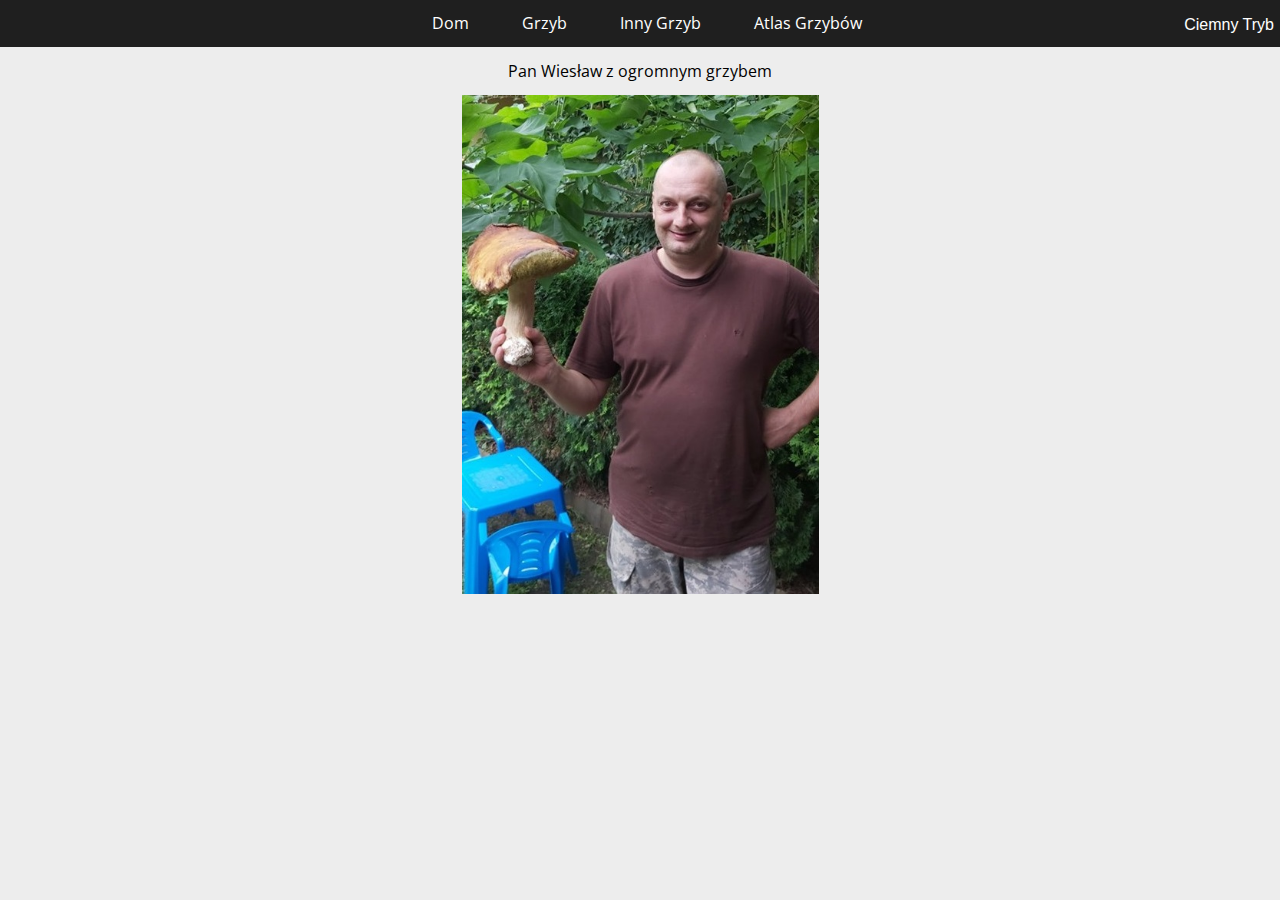
<file: grzyb1.html>
<html>
	<head>
        <meta charset="utf-8">
		<title>Grzyb</title>
		<link href="styles\style.css" rel="stylesheet" type="text/css">
		<link href="https://fonts.googleapis.com/css2?family=Be+Vietnam+Pro:wght@200&family=Open+Sans&display=swap" rel="stylesheet type=text/css">
		<link rel="shortcut icon" href="images/ikona.png" />
	</head>
	<body>
		<ul class=nav>
			<li><a href="index.html">Dom</a></li>
			<li><a href="grzyb1.html">Grzyb</a></li>
			<li><a href="grzyb2.html">Inny Grzyb</a></li>
			<li><a href="atlas.html">Atlas Grzybów</a></li>
			<button style="float:right" class="button" onclick="myFunction()">Ciemny Tryb</button>
		</ul>
		<p>Pan Wiesław z ogromnym grzybem</p>
		<img src="images\grzyb.jpg" width="357" height="499">
		<script>
			function myFunction() {
			var element = document.body;
			element.classList.toggle("dark-mode");
			}
		</script>
	</body>
</html>
</file>
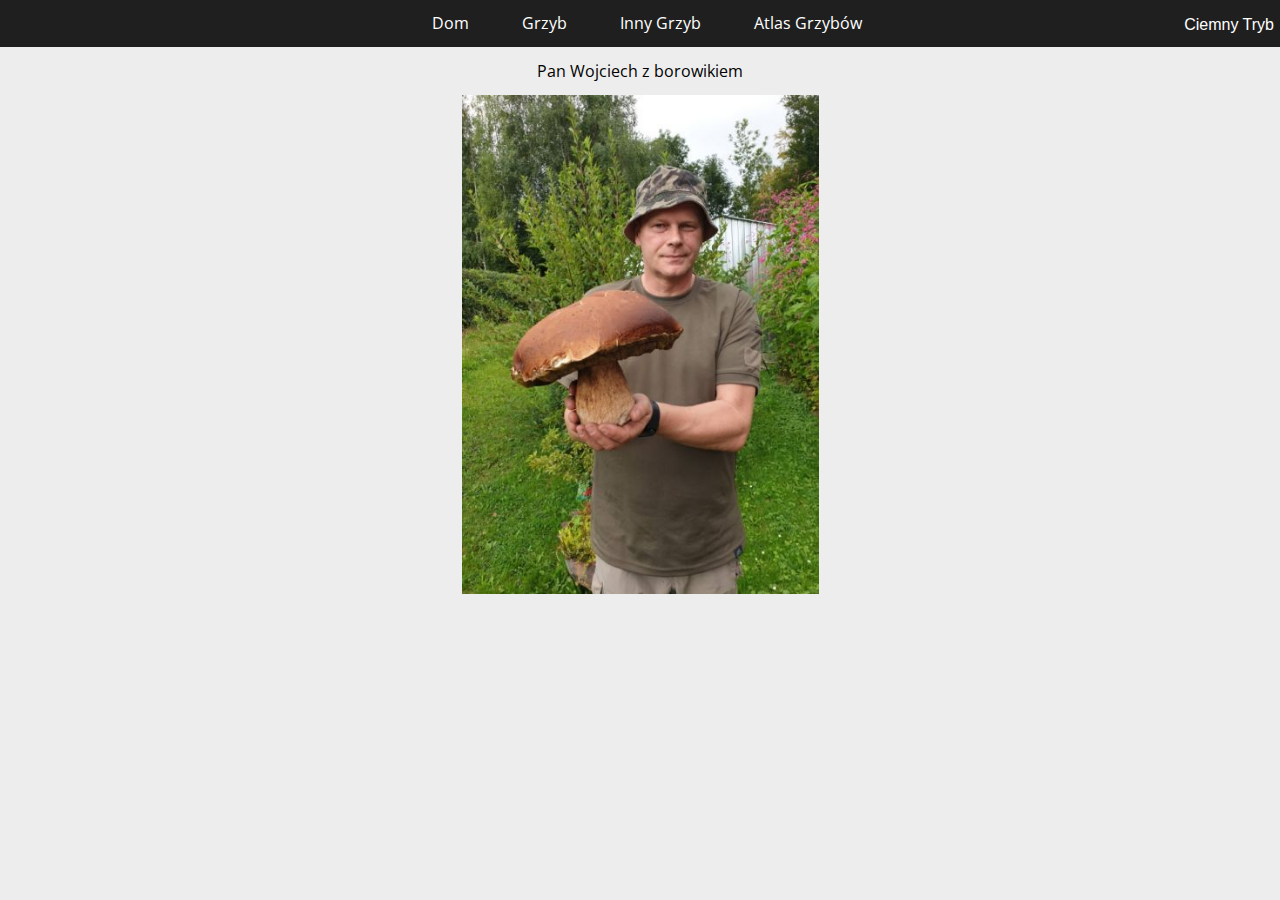
<file: grzyb2.html>
<html>
	<head>
        <meta charset="utf-8">
		<title>Grzyb 2</title>
		<link href="styles\style.css" rel="stylesheet" type="text/css">
		<link href="https://fonts.googleapis.com/css2?family=Be+Vietnam+Pro:wght@200&family=Open+Sans&display=swap" rel="stylesheet type=text/css">
		<link rel="shortcut icon" href="images/ikona.png" />
	</head>
	<body>
		<ul class=nav>
			<li><a href="index.html">Dom</a></li>
			<li><a href="grzyb1.html">Grzyb</a></li>
			<li><a href="grzyb2.html">Inny Grzyb</a></li>
			<li><a href="atlas.html">Atlas Grzybów</a></li>
			<button style="float:right" class="button" onclick="myFunction()">Ciemny Tryb</button>
		</ul>
		<p>Pan Wojciech z borowikiem</p>
		<img src="images\grzyb2.jpg" width="357" height="499">
		<script>
			function myFunction() {
			var element = document.body;
			element.classList.toggle("dark-mode");
			}
		</script>
	</body>
</html>
</file>
